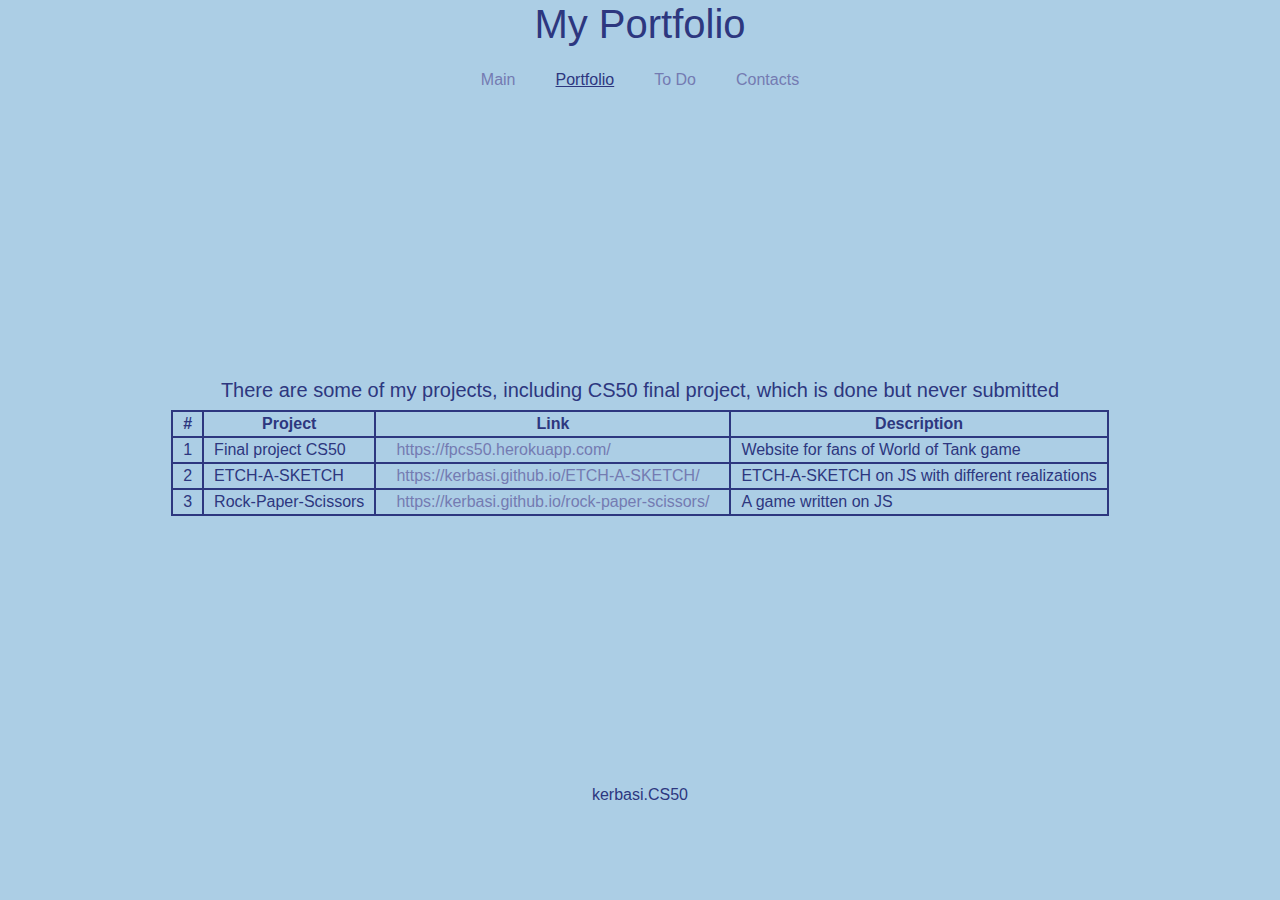
<file: portfolio.html>
<!DOCTYPE html>
<html>
  <head>
    <title>My portfolio</title>
    <link
      rel="stylesheet"
      href="https://stackpath.bootstrapcdn.com/bootstrap/4.4.1/css/bootstrap.min.css"
      integrity="sha384-Vkoo8x4CGsO3+Hhxv8T/Q5PaXtkKtu6ug5TOeNV6gBiFeWPGFN9MuhOf23Q9Ifjh"
      crossorigin="anonymous"
    />

    <link rel="stylesheet" href="style.css" />
  </head>
  <body>
    <div class="mycontainer">
      <header>
        <h1>My Portfolio</h1>
        <nav>
          <ul>
            <li><a href="index.html">Main</a></li>
            <li><a class="active" href="portfolio.html">Portfolio</a></li>
            <li><a href="todo.html">To Do</a></li>
            <li><a href="contacts.html">Contacts</a></li>
          </ul>
        </nav>
      </header>
      <main>
        <h5>
          There are some of my projects, including CS50 final project, which is
          done but never submitted
        </h5>
        <table>
          <tr>
            <th>#</th>
            <th>Project</th>
            <th>Link</th>
            <th>Description</th>
          </tr>
          <tr>
            <td>1</td>
            <td>Final project CS50</td>
            <td>
              <a href="https://fpcs50.herokuapp.com/"
                >https://fpcs50.herokuapp.com/</a
              >
            </td>
            <td>Website for fans of World of Tank game</td>
          </tr>
          <tr>
            <td>2</td>
            <td>ETCH-A-SKETCH</td>
            <td>
              <a href="https://kerbasi.github.io/ETCH-A-SKETCH/"
                >https://kerbasi.github.io/ETCH-A-SKETCH/</a
              >
            </td>
            <td>ETCH-A-SKETCH on JS with different realizations</td>
          </tr>
          <tr>
            <td>3</td>
            <td>Rock-Paper-Scissors</td>
            <td>
              <a href="https://kerbasi.github.io/rock-paper-scissors/"
                >https://kerbasi.github.io/rock-paper-scissors/</a
              >
            </td>
            <td>A game written on JS</td>
          </tr>
        </table>
      </main>
      <footer>
        <h6>kerbasi.CS50</h6>
      </footer>
    </div>
  </body>
</html>
</file>
<file: style.css>
.mycontainer {
  display: flex;
  flex-direction: column;
  justify-content: space-between;
  align-items: center; }

html,
body {
  height: 95%;
  background-color: #accee5;
  color: #2d377f; }

.mycontainer {
  height: 100%; }

header h1 {
  text-align: center; }

h5 {
  text-align: center; }

nav {
  margin-top: 20px; }

ul {
  display: flex;
  justify-content: center;
  flex-wrap: wrap;
  padding-left: 0; }

li {
  margin-left: 10px;
  margin-right: 10px;
  list-style: none; }

a {
  text-decoration: none;
  padding: 10px;
  text-align: center;
  color: #747bb2; }

a.active {
  text-decoration: underline;
  color: #2d377f; }

table th {
  border: 2px solid #2d377f;
  padding: 0 10px;
  text-align: center; }
table td {
  border: 2px solid #2d377f;
  padding: 0 10px; }

.card {
  margin: 10px auto; }

img {
  margin-bottom: 40px; }

#cs50 {
  font-weight: bold; }

@media (max-width: 500px) {
  ul {
    display: block; }

  li {
    text-align: center;
    margin-top: 10px; } }

/*# sourceMappingURL=style.css.map */
</file>
